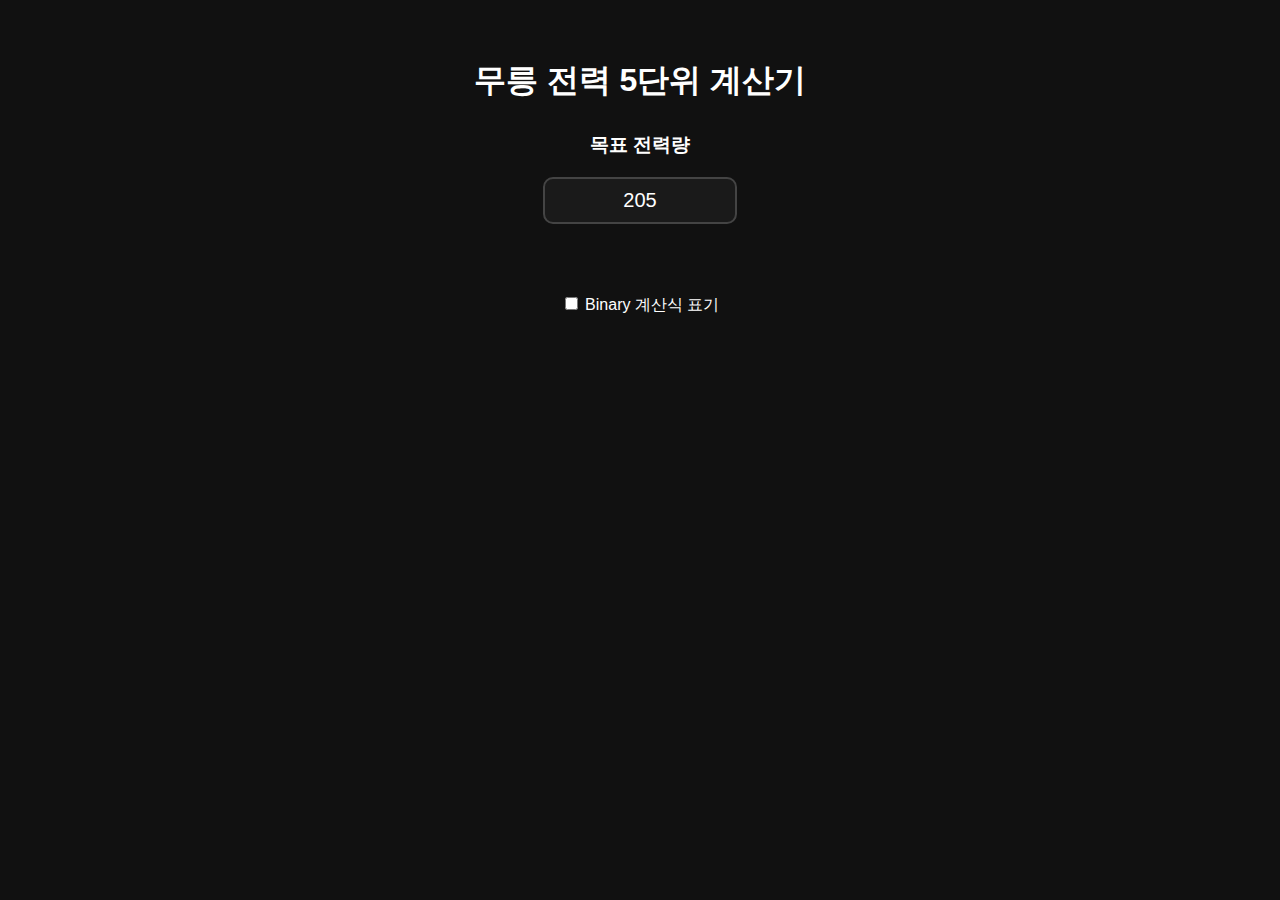
<file: index.html>
<!doctype html>
<html lang="ko">
  <head>
    <meta charset="UTF-8" />
    <title>무릉 전력 5단위 계산기</title>
    <link rel="stylesheet" href="./style.css" />
  </head>

  <body>
    <h1>무릉 전력 5단위 계산기</h1>

    <h3>목표 전력량</h3>
    <div class="controls">
      <input type="number" id="valueInput" value="205" step="5" min="205" max="64200" />
    </div>

    <div id="binary"></div>
    <div class="warning" id="warning"></div>

    <div class="container">
      <div class="grid" id="gridB"></div>
      <div class="grid" id="gridA"></div>
    </div>
    <div class="toggle-box">
      <label>
        <input type="checkbox" id="toggleBinary" unchecked />
        Binary 계산식 표기
      </label>
    </div>

    <script type="module" src="./renderGrids.js"></script>
  </body>
</html>
</file>
<file: style.css>
body {
  background: #111;
  color: white;
  font-family: sans-serif;
  display: flex;
  flex-direction: column;
  align-items: center;
  padding: 30px;
}

h1 {
  margin-bottom: 10px;
}

.controls {
  display: flex;
  flex-direction: column;
  align-items: center;
  gap: 15px;
  width: 100%;
  max-width: 600px;
}

.container {
  display: flex;
  gap: 90px;
  margin-top: 20px;

  align-items: center;
}

/* 입력창 스타일 */
#valueInput {
  width: 160px;
  padding: 10px 15px;
  font-size: 20px;
  text-align: center;

  color: white;
  background: #1a1a1a;

  border: 2px solid #444;
  border-radius: 10px;

  outline: none;
  transition: all 0.2s;
}

/* 포커스 효과 */
#valueInput:focus {
  border-color: #00c8ff;
  box-shadow: 0 0 10px rgba(0, 200, 255, 0.5);
}

/* 숫자 입력창의 스핀 버튼 제거 */
input::-webkit-inner-spin-button,
input::-webkit-outer-spin-button {
  -webkit-appearance: none;
  margin: 0;
}

/* 슬라이더(미사용) */
/*
input[type="range"] {
  width: 100%;
  height: 100%;
  background: #333;
  border-radius: 3px;
  outline: none;
}
*/

input[type="range"]::-moz-range-thumb {
  width: 20px;
  height: 20px;
  border-radius: 50%;
  background: #00c8ff;
  cursor: pointer;
}

#value {
  font-size: 28px;
  margin-bottom: 20px;
}

input[type="range"] {
  width: 400px;
}

#binary {
  margin: 15px;
  font-size: 18px;
  color: #aaa;
}

.grid {
  display: flex;
  flex-direction: column;
  gap: 10px;
  margin-top: 20px;
}

.warning {
  color: red;
  text-align: center;
}

.row {
  display: flex;
  align-items: center;
  gap: 10px;
}

.icon {
  width: 40px;
  height: 40px;
}

.Hrg {
  background: url("assets/합류기.png") center/contain no-repeat;
}
.Brg {
  background: url("assets/브릿지.png") center/contain no-repeat;
}
.Bbg {
  background: url("assets/분배기.png") center/contain no-repeat;
}

.r90 {
  transform: rotate(90deg);
}
.r180 {
  transform: rotate(180deg);
}
.r270 {
  transform: rotate(270deg);
}
</file>
